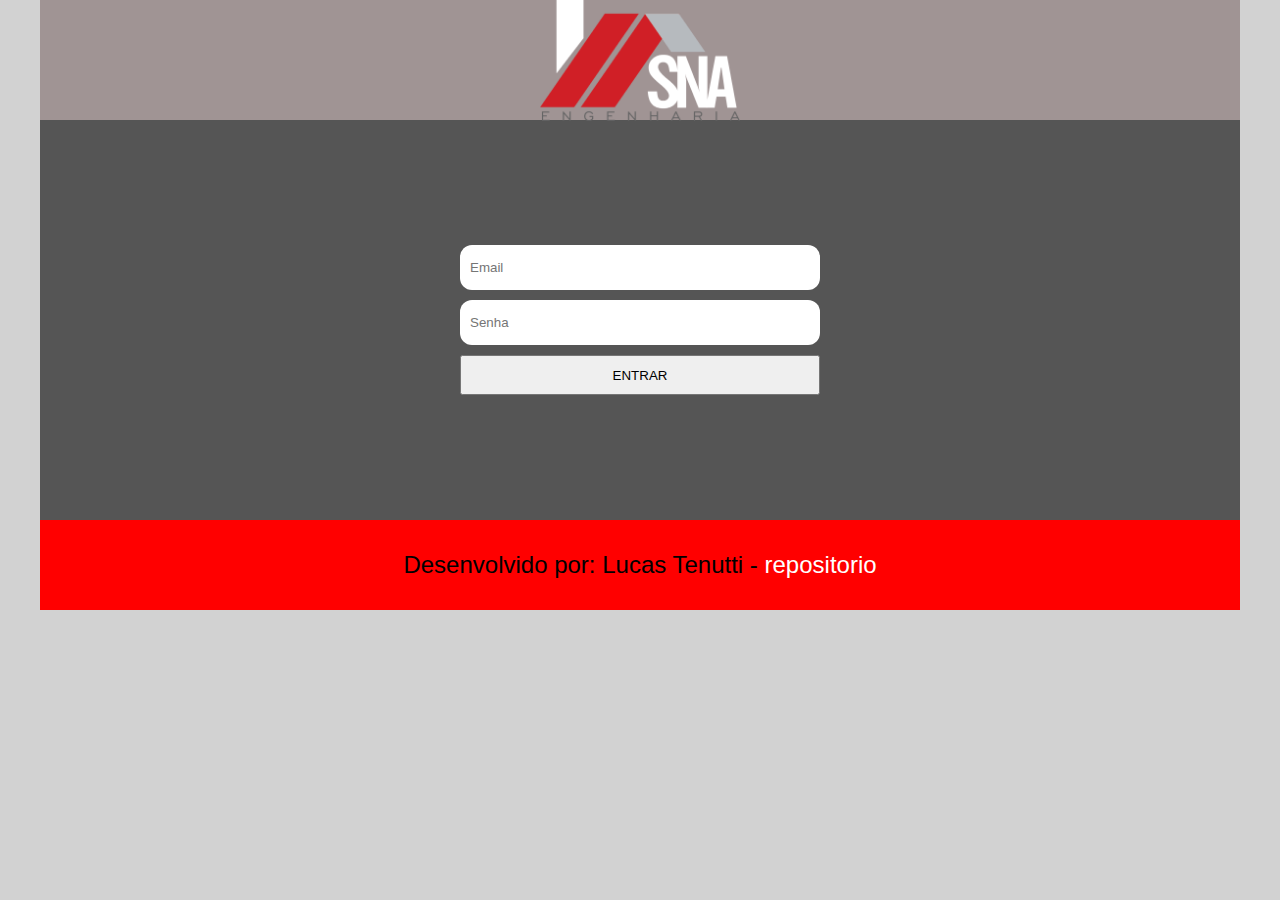
<file: index.html>
<!DOCTYPE html>
<html lang="pt-br">
<head>
    <meta charset="UTF-8">
    <meta name="viewport" content="width=device-width, initial-scale=1.0">
    <title>Empresa de construção</title>
    <link rel="stylesheet" href="./css/index.css">
    <link rel="shortcut icon" href="./img/logomarca-sna-engenharia-rodape.png" type="image/x-icon">
</head>
<body>
<main>
    <header>
        <img src="./img/logomarca-sna-engenharia-rodape.png" alt="logo Empresan de construção">
    </header>
    <section>
        <div>
        <form action="./menu.html">
            <input type="email" placeholder="Email" required>
            <input type="password" placeholder="Senha" required>
            <button>Entrar</button>
        </form>
    </div>
    </section>
    <footer>
        <p>Desenvolvido por: Lucas Tenutti -  <a href="#index.html">repositorio</a><p>
    </footer>
</main>
</body>
</html>
</file>
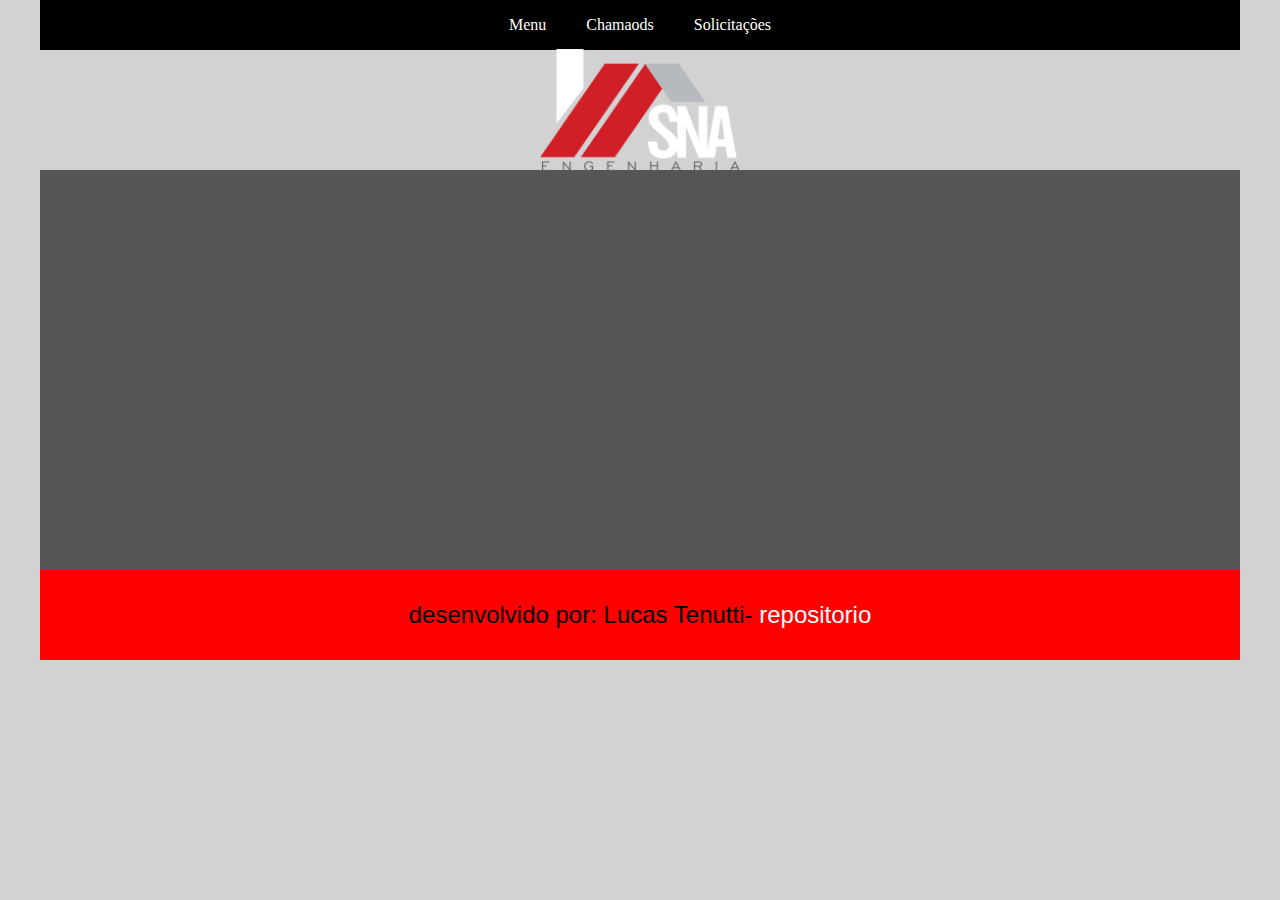
<file: chamados.html>
<!DOCTYPE html>
<html lang="pt-br">
<head>
    <meta charset="UTF-8">
    <meta name="viewport" content="width=device-width, initial-scale=1.0">
    <title>Empresa de construção - menu</title>
    <link rel="stylesheet" href="./css/menu.css">
    <link rel="shortcut icon" href="./img/logomarca-sna-engenharia-rodape.png" type="image/x-icon">
</head>
<body>
<main>
    <nav>
<ul>
    <li><a href="./Menu.html" target="_self">Menu</a></li>
    <li><a href="./Chamados.html" target="_self">Chamaods</a></li>
    <li><a href="./Solicitacoes.html" target="_self">Solicitações</a></li>
</ul>
    </nav>
    <header>
        <img src="./img/logomarca-sna-engenharia-rodape.png" alt="logo Empresan de construção">
    </header>
    <section></section>
    <footer>
        <p>desenvolvido por: Lucas Tenutti-  <a href="#">repositorio</a>
        </footer>
    </main>
    </body>
    </html>
</file>
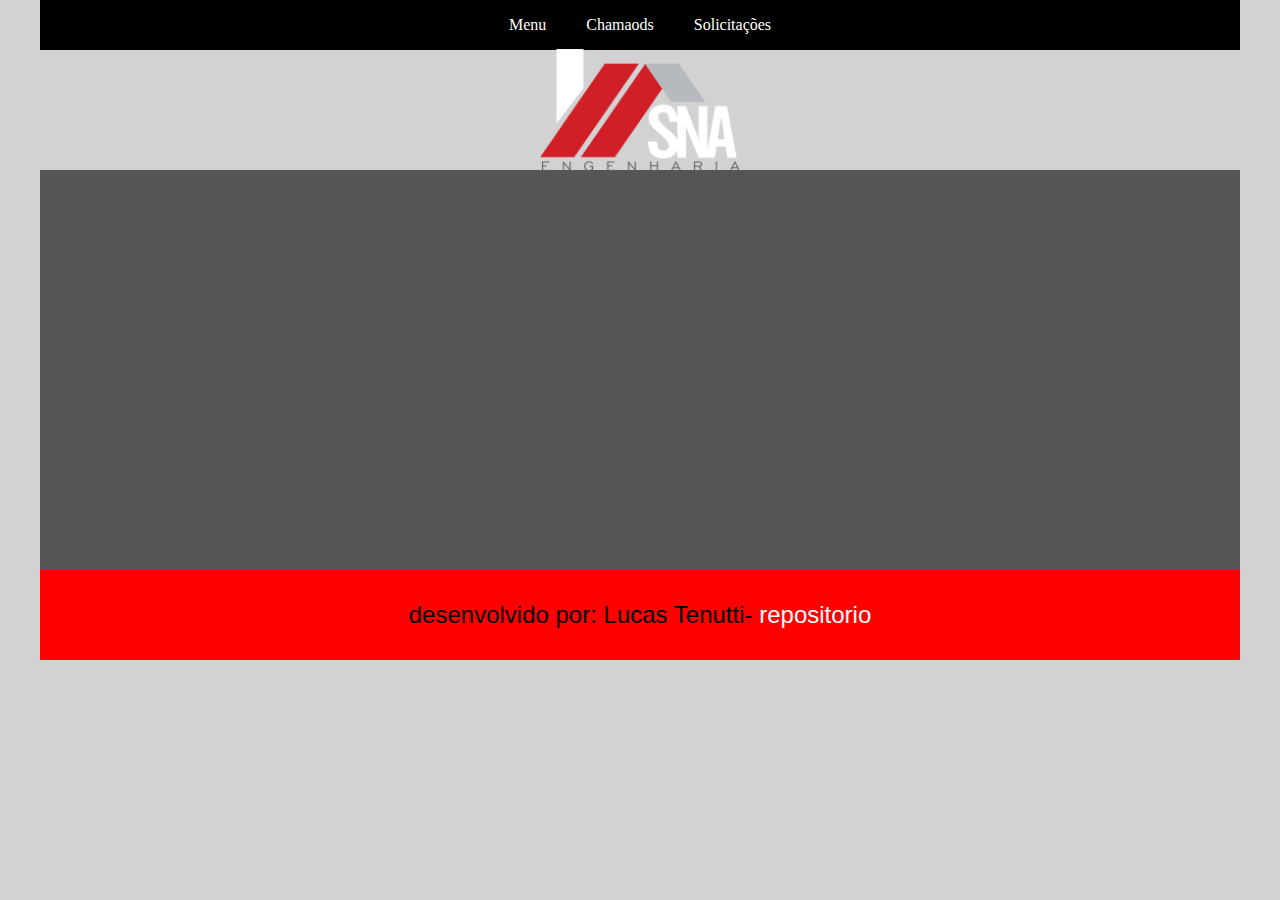
<file: menu.html>
<!DOCTYPE html>
<html lang="pt-br">
<head>
    <meta charset="UTF-8">
    <meta name="viewport" content="width=device-width, initial-scale=1.0">
    <title>Empresa de construção - menu</title>
    <link rel="stylesheet" href="./css/menu.css">
    <link rel="shortcut icon" href="./img/logomarca-sna-engenharia-rodape.png" type="image/x-icon">
</head>
<body>
<main>
    <nav>
<ul>
    <li><a href="./Menu.html" target="_self">Menu</a></li>
    <li><a href="./Chamados.html" target="_self">Chamaods</a></li>
    <li><a href="./Solicitacoes.html" target="_self">Solicitações</a></li>
</ul>
    </nav>
    <header>
        <img src="./img/logomarca-sna-engenharia-rodape.png" alt="logo Empresan de construção">
    </header>
    <section></section>
    <footer>
        <p>desenvolvido por: Lucas Tenutti-  <a href="#">repositorio</a>
    </footer>
</main>
</body>
</html>
</file>
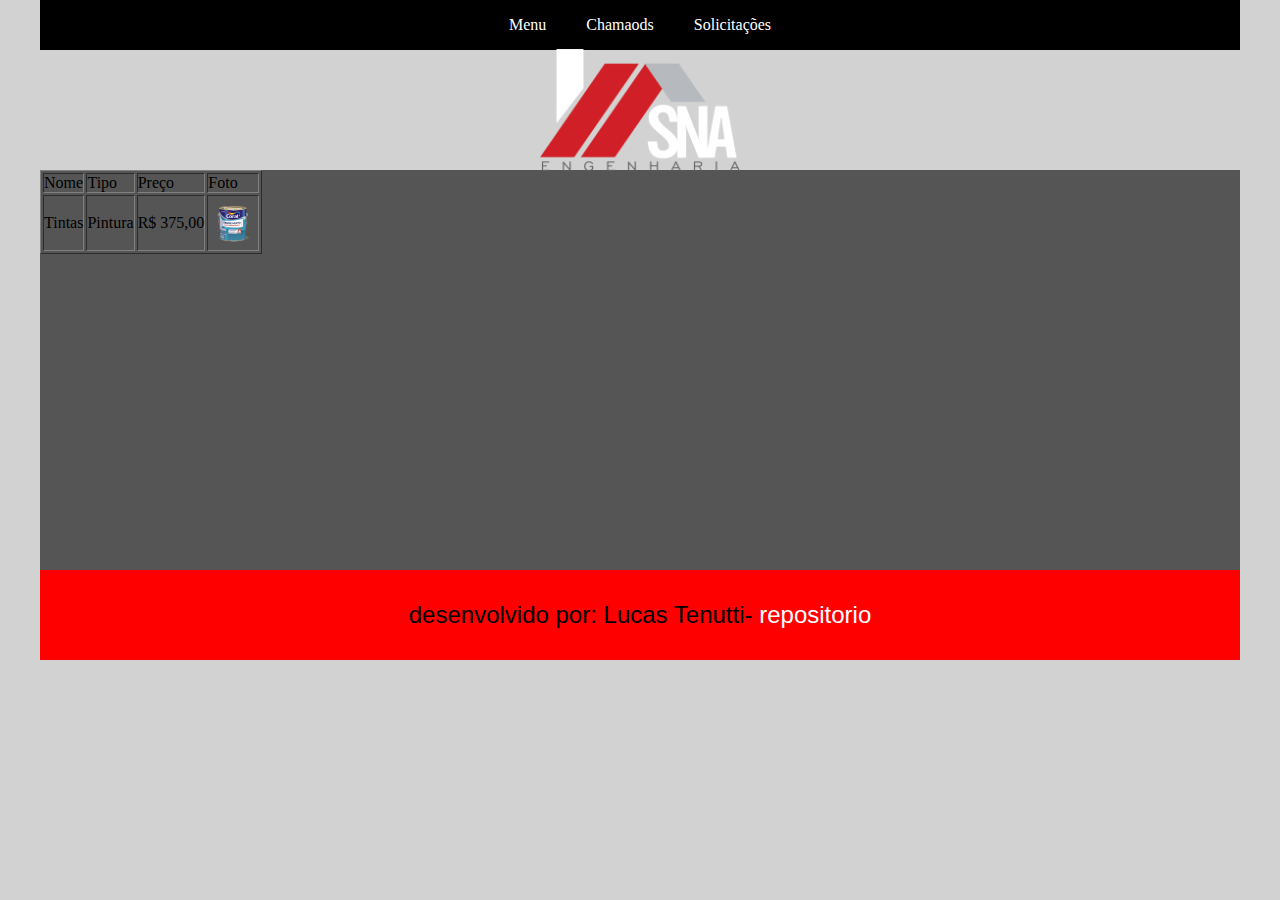
<file: solicitacoes.html>
<!DOCTYPE html>
<html lang="pt-br">
<head>
    <meta charset="UTF-8">
    <meta name="viewport" content="width=device-width, initial-scale=1.0">
    <title>Empresa de construção - menu</title>
    <link rel="stylesheet" href="./css/menu.css">
    <link rel="shortcut icon" href="./img/logomarca-sna-engenharia-rodape.png" type="image/x-icon">
</head>
<body>
<main>
    <nav>
<ul>
    <li><a href="./Menu.html" target="_self">Menu</a></li>
    <li><a href="./Chamados.html" target="_self">Chamaods</a></li>
    <li><a href="./Solicitacoes.html" target="_self">Solicitações</a></li>
</ul>
    </nav>
    <header>
        <img src="./img/logomarca-sna-engenharia-rodape.png" alt="logo Empresan de construção">
    </header>
    <section>
        <table border="1'">
            <tr>
                <td>Nome</td>
                <td>Tipo</td>
                <td>Preço</td>
                <td>Foto</td>
            </tr>

            <tr>
                <td>Tintas</td>
                <td>Pintura</td>
                <td>R$ 375,00</td>
                <td><img src="./img/Coral-Rende-Muito-Galao-Cores.png" alt="" width="50"></td>
            </tr>
        </table>
    </section>
    <footer>
        <p>desenvolvido por: Lucas Tenutti-  <a href="#">repositorio</a>
    </footer>
</main>
</body>
</html>
</file>
<file: css/index.css>
*{
    margin: 0;
    padding: 0;
    box-sizing: border-box;
}
body{
    background-color: #d2d2d2;
    display: flex;
    justify-content: center;
    align-items: center;
}
main{
    width: 100%;
    max-width: 1200px;
    background-color: #ffffff;
    height: 500px;
}
header{
    width: 100%;
    height: 120px;
    background-color: #a09494;
    display: flex;
    justify-content: center;
    align-items: center;
}
header img{
    width: 200px;
    height: auto;
}
section{
    width: 100%;
    height: 400px;
    background-color: #555555;
    display: flex;
    justify-content: center;
    align-items: center;
}
section div{
    width: 400px;
    height: auto;
    /* background: #ffc0cb; */
    display: flex;
    justify-content: center;
    align-items: center;
}
section div input{
    width: 90%;
    height: 45px;
    margin-bottom: 10px;
    border-radius: 12px;
    border: 0;
    outline: none;
    font-family: sans-serif;
    font-style: 1.2em;
    text-indent: 10px;
    color: #333;
    margin-left: 5%;
}
section div input:focus{
    background: #a09494;
} 
section div button{
    width: 90%;
    height: 40px;
    margin-left: 5%;
    font-family: sans-serif;
    font-style: 1.3em;
    text-transform: uppercase;
}
footer{
    width: 100%;
    height: 90px;
    background-color: #ff0000;
}
footer p{
    text-align: center;
    line-height: 90px;
    font-family: sans-serif;
    font-size: 1.5em;
}
footer p a {
    color: #ffffff;
    text-decoration: none;
}
footer p a:hover{
    color: brown;
}
</file>
<file: css/menu.css>
*{
    margin: 0;
    padding: 0;
    box-sizing: border-box;
}
body{
    background-color: #d2d2d2;
    display: flex;
    justify-content: center;
    align-items: center;
}
main{
    width: 100%;
    max-width: 1200px;
    background-color: #ffffff;
    height: 500px;
}
nav{
    width: 100%;
    height: 50px;
    background-color: #000;
}
nav ul{
    display: flex;
    justify-content: center;
    align-items: center;
    height: 100%;
}
nav ul li{
    list-style: none;
}
nav ul li a{
    color: #fff;
    text-decoration: none;
    padding: 0 20px;
    transition: 1s;
}
nav ul li a:hover{
    color: #fa0000;
}
header{
    width: 100%;
    height: 120px;
    background-color: #d2d2d2;
    display: flex;
    justify-content: center;
    align-items: center;
}
header img{
    width: 200px;
    height: auto;
}
section{
    width: 100%;
    height: 400px;
    background-color: #555;
}
footer{
    width: 100%;
    height: 90px;
    background-color: #ff0000;
}
footer p{
    text-align: center;
    line-height: 90px;
    font-family: sans-serif;
    font-size: 1.5em;
}
footer p a {
    color: #ffffff;
    text-decoration: none;
}
footer p a:hover{
    color: brown;
}
</file>
